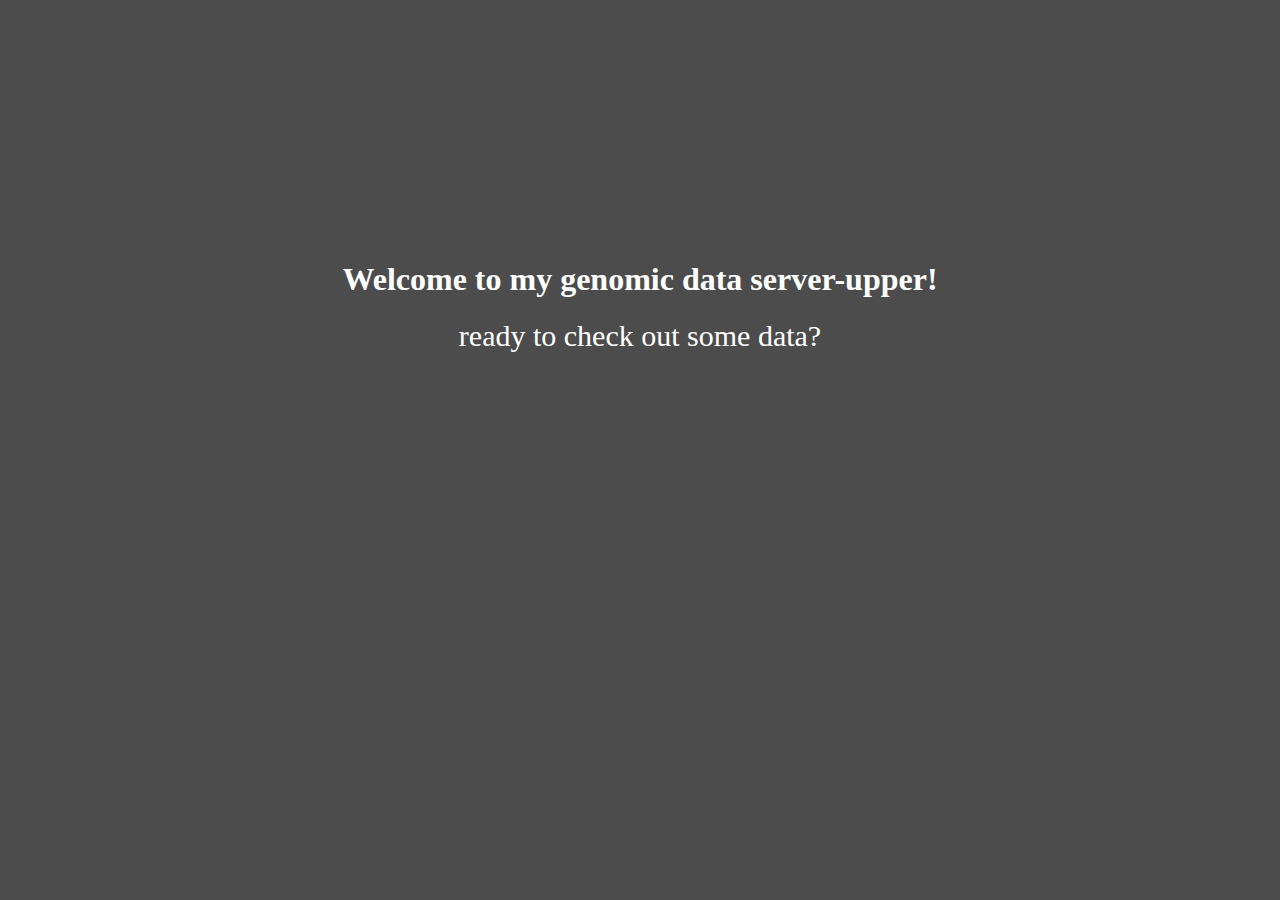
<file: templates/index.html>
<head>
	<title>Genomic Data</title>
	<link rel="stylesheet" type="text/css" href="/static/style.css">
</head>
<body>
	<center>
		<h1>Welcome to my genomic data server-upper!</h1>
		<a href="/data">ready to check out some data?</a>
	</center>
</body>
</file>
<file: static/style.css>
body{
	background-color: rgb(76,76,76)
}
h1{
	padding-top: 20%;
	color: #ffffff;
}
a{
	font-size: 30px;
	color:#fff;
	text-decoration: none;
}
a:hover{
	color:rgb(255,129,0);
}
</file>
